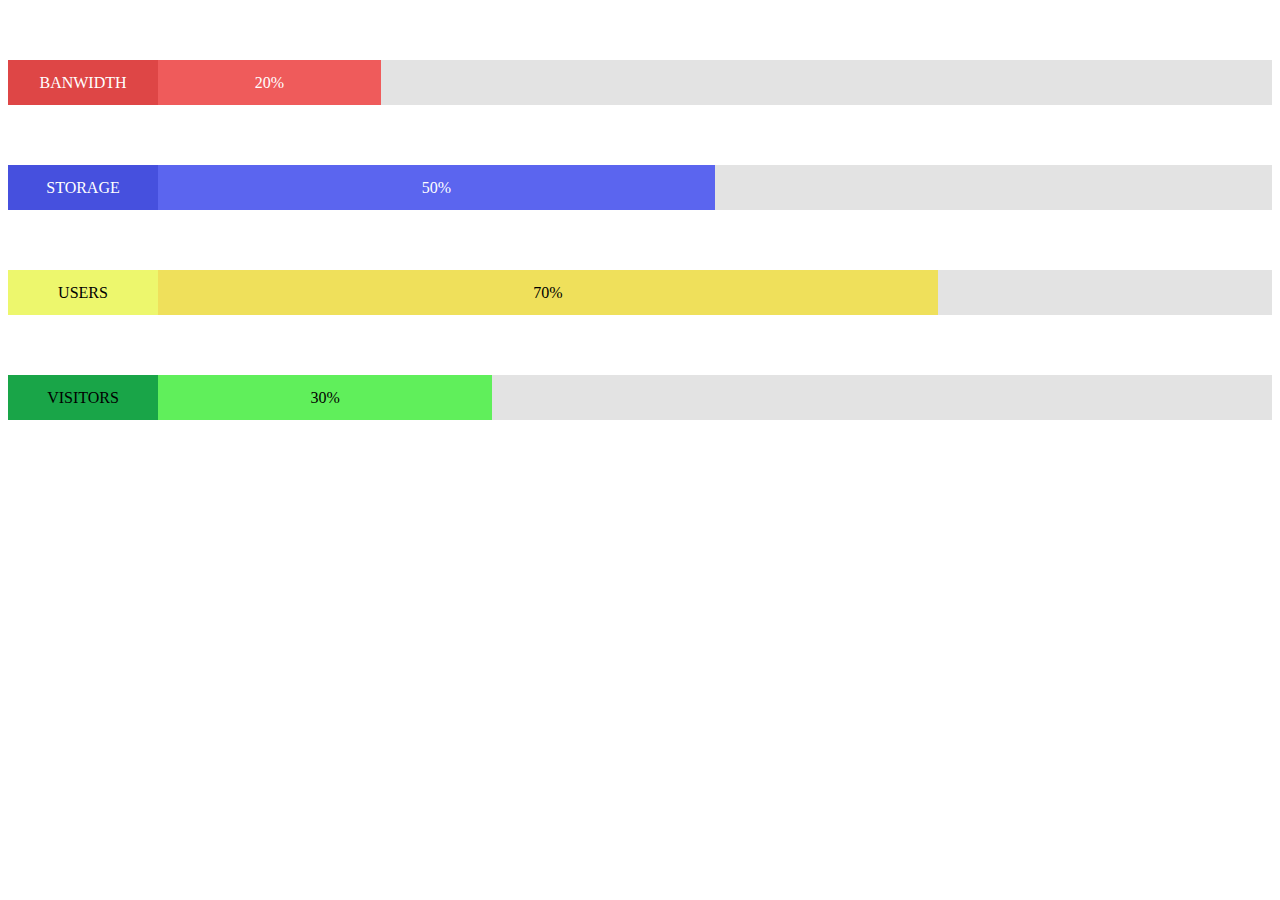
<file: hw.html>
<!DOCTYPE html>
<html lang="en">
<head>
    <meta charset="UTF-8">
    <meta http-equiv="X-UA-Compatible" content="IE=edge">
    <meta name="viewport" content="width=device-width, initial-scale=1.0">
    <link rel="stylesheet" href="hw.css">
    <title>Flex Box</title>
</head>
<body>
    <div class="bar">
        <!-- Banwidth percent -->
        <div class="bar-banwidth">
            <div class="label">
                BANWIDTH
            </div>
            <div class="process">
                <div class="percent">20%</div>
                <div class="empty"></div>
            </div>    
        </div>

        <!-- Storage percent -->
        <div class="bar-storage">
            <div class="label">
                STORAGE
            </div>
            <div class="process">
                <div class="percent">50%</div>
                <div class="empty"></div>
            </div>    
        </div>

        <!-- users percent -->
        <div class="bar-users">
            <div class="label">
                USERS
            </div>
            <div class="process">
                <div class="percent">70%</div>
                <div class="empty"></div>
            </div>    
        </div>

        <!-- visitor percent -->
        <div class="bar-visitors">
            <div class="label">
                VISITORS
            </div>
            <div class="process">
                <div class="percent">30%</div>
                <div class="empty"></div>
            </div>    
        </div>

        <div class="streetcircle">
            <div class="hoodie"></div>
        </div>
    </div>
        
</body>
</html>
</file>
<file: hw.css>
.bar{
    margin: 30px 0;
}

/* css banwidth */
.bar-banwidth>div{
    height: 45px;
    background-color: #e3e3e3;
    margin: 30px 0;
}
.bar-banwidth{
    display: flex;
}
.bar-banwidth .label{
    width: 150px;
    background-color: #de4646;
    color: #fff;
    line-height: 45px;
    text-align: center;
}
.bar-banwidth .process{
    flex: 1;
}
.bar-banwidth .percent{
    width: 20%;
    background-color: #ef5b5b;
    color: #fff;
    height: 100%;
    text-align: center;
    line-height: 45px;
}
.bar-banwidth .empty{
    flex: 1;
}
/* css storage */
.bar-storage>div{
    height: 45px;
    background-color: #e3e3e3;
    margin: 30px 0;
}
.bar-storage{
    display: flex;
}

.bar-storage .label{
    width: 150px;
    background-color: #4650de;
    color: #fff;
    line-height: 45px;
    text-align: center;
}

.bar-storage .process{
    flex: 1;
}

.bar-storage .percent{
    width: 50%;
    background-color: #5b65ef;
    color: #fff;
    height: 100%;
    text-align: center;
    line-height: 45px;
}

.bar-storage .empty{
    flex: 1;
}

/* css users */
.bar-users>div{
    height: 45px;
    background-color: #e3e3e3;
    margin: 30px 0;
}
.bar-users{
    display: flex;
}

.bar-users .label{
    width: 150px;
    background-color: #edf76d;
    color: #fff;
    line-height: 45px;
    text-align: center;
    color: black;
}

.bar-users .process{
    flex: 1;
}

.bar-users .percent{
    width: 70%;
    background-color: #efe05b;
    color: #fff;
    height: 100%;
    text-align: center;
    line-height: 45px;
    color: black;
}

.bar-users .empty{
    flex: 1;
}

/* css visitor */

.bar-visitors>div{
    height: 45px;
    background-color: #e3e3e3;
    margin: 30px 0;
}
.bar-visitors{
    display: flex;
}

.bar-visitors .label{
    width: 150px;
    background-color: #19a548;
    color: #fff;
    line-height: 45px;
    text-align: center;
    color: black;
}

.bar-visitors .process{
    flex: 1;
}

.bar-visitors .percent{
    width: 30%;
    background-color: #60ef5b;
    color: #fff;
    height: 100%;
    text-align: center;
    line-height: 45px;
    color: black;
}

.bar-visitors .empty{
    flex: 1;
}
/* funny animation */

.streetcircle {
    background: url(https://s3-us-west-2.amazonaws.com/s.cdpn.io/15979/citywall.png) 0 -5px repeat-x;
    height: 240px;
    width: 240px;
    margin: 50px auto 0;
    position: relative;
    overflow: hidden;
    border-radius: 123px;
    border: 5px solid white;
    box-shadow: 0 5px 20px rgba(black, 0.5);
    animation: wallslide 4s linear infinite;  
  }
  
  .hoodie {
    animation: run-cycle 0.6s steps(6) infinite;
    background: url(https://s3-us-west-2.amazonaws.com/s.cdpn.io/15979/running.png) 0 0 no-repeat; 
    height: 160px;
    width: 112px;
    position: absolute;
    bottom: 50px;
    left: 66px;
    margin: 0 auto;
  }
  
  @keyframes run-cycle {  
    0%   { background-position: 0 0; } 
    100% { background-position: -672px 0; }
  }
  @keyframes wallslide {  
    0%   { background-position: 0 -5px; } 
    100% { background-position: -1053px -5px; }
  }
</file>
